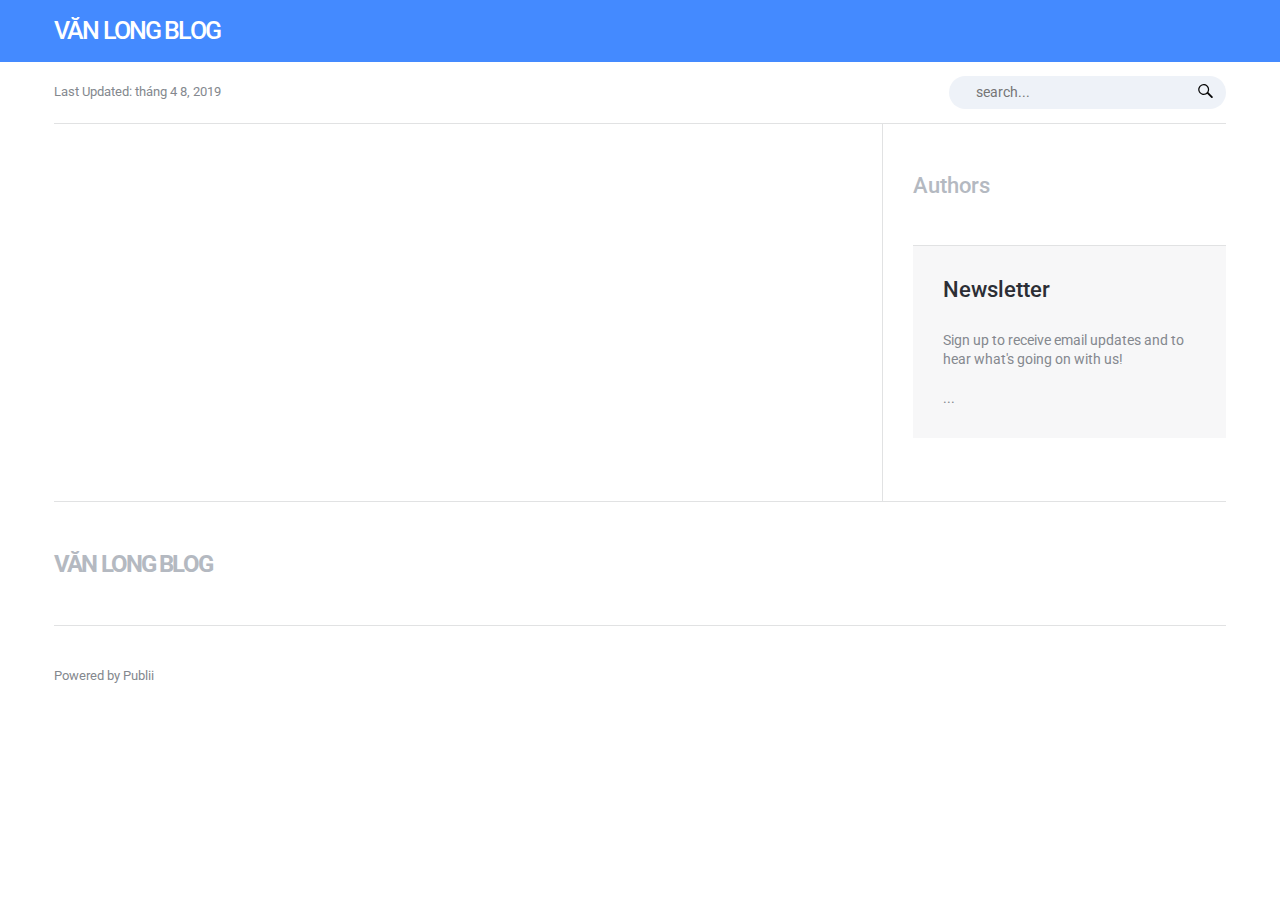
<file: index.html>
<!DOCTYPE html><html lang="vi"><head><meta charset="utf-8"><meta http-equiv="X-UA-Compatible" content="IE=edge"><meta name="viewport" content="width=device-width,initial-scale=1"><title>My blog - Văn Long Blog</title><meta name="robots" content="index, follow"><meta name="generator" content="Publii Open-Source CMS for Static Site"><link rel="canonical" href="https://vmrhack.github.io/blog/"><link rel="amphtml" href="https://vmrhack.github.io/blog/amp/"><link type="application/atom+xml" rel="alternate" href="https://vmrhack.github.io/blog/feed.xml"><meta property="og:title" content="My blog - Văn Long Blog"><meta property="og:site_name" content="My blog - Văn Long Blog"><meta property="og:description" content=""><meta property="og:url" content="https://vmrhack.github.io/blog/"><meta property="og:type" content="website"><link rel="preconnect" href="https://fonts.gstatic.com/" crossorigin><link href="https://fonts.googleapis.com/css?family=Roboto:400,500&amp;subset=latin-ext" rel="stylesheet"><link rel="stylesheet" href="https://vmrhack.github.io/blog/assets/css/style.css?v=643357ad483af788c379bc575fecab4b"><script type="application/ld+json">{"@context":"http://schema.org","@type":"Organization","name":"Văn Long Blog","url":"https://vmrhack.github.io/blog"}</script><script async src="https://vmrhack.github.io/blog/assets/js/lazysizes.min.js?v=dc4b666bb3324aea4ead22e26059c761"></script><style>.infobar__search [type="search"] {
	                     background-image: url(https://vmrhack.github.io/blog/assets/svg/search.svg);
	                 }</style></head><body><header class="topbar js-top is-sticky"><div class="topbar__inner"><a class="logo" href="https://vmrhack.github.io/blog">Văn Long Blog</a><nav class="navbar js-navbar"><button class="navbar__toggle js-navbar__toggle">Menu</button><ul class="navbar__menu"></ul></nav></div></header><div class="content"><div class="infobar"><div class="infobar__update">Last Updated: <time datetime="2019-04-08T15:55">tháng 4 8, 2019</time></div><div class="infobar__search"><form action="https://vmrhack.github.io/blog/search.html"><input type="search" name="q" placeholder=" search..."></form></div></div><main class="main cat cat--layout-2col-1-4"></main><div class="sidebar"><section class="box"><h3 class="box__title">Authors</h3><ul class="authors"></ul></section><section class="newsletter box box--gray"><h3 class="box__title">Newsletter</h3><p class="newsletter__description">Sign up to receive email updates and to hear what's going on with us!</p><form>...</form></section></div><footer class="footer"><a class="footer__logo" href="https://vmrhack.github.io/blog">Văn Long Blog</a><nav><ul class="footer__nav"></ul></nav><div class="footer__copyright">Powered by Publii</div></footer></div><script defer="defer" src="https://vmrhack.github.io/blog/assets/js/jquery-3.2.1.slim.min.js?v=f307ecc7f6353949f03c06ffa70652a2"></script><script defer="defer" src="https://vmrhack.github.io/blog/assets/js/scripts.min.js?v=07b53ae91f8045eab042a695e4a26034"></script></body></html>
</file>
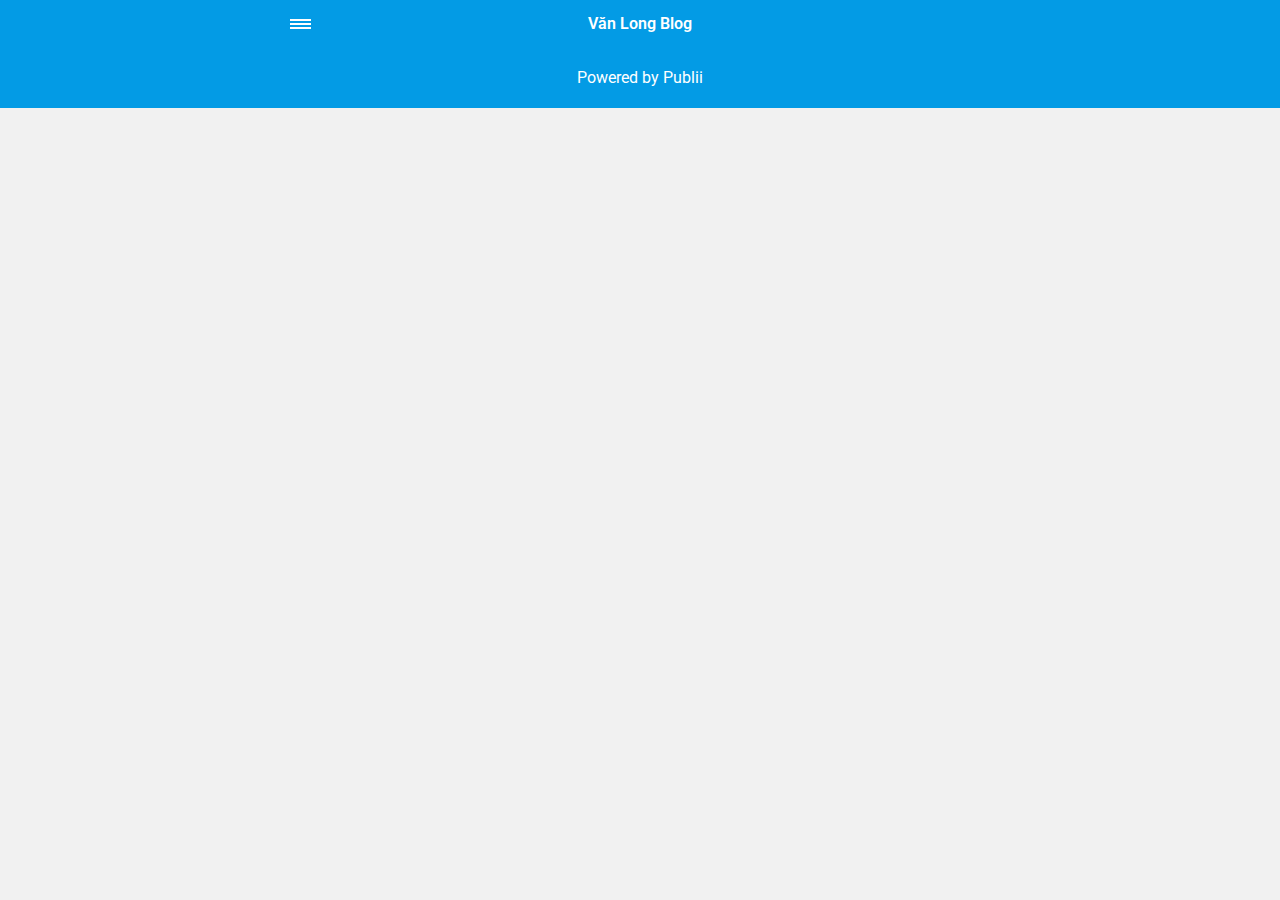
<file: amp/index.html>
<!doctype html><html amp lang="vi"><head><meta charset="utf-8"><title>My blog - Văn Long Blog</title><link rel="canonical" href="https://vmrhack.github.io/blog/"><meta name="viewport" content="width=device-width,minimum-scale=1,initial-scale=1"><link href="https://fonts.googleapis.com/css?family=Roboto:400,700" rel="stylesheet" type="text/css"><script async custom-element="amp-sidebar" src="https://cdn.ampproject.org/v0/amp-sidebar-0.1.js"></script><script async custom-element="amp-iframe" src="https://cdn.ampproject.org/v0/amp-iframe-0.1.js"></script><script async custom-element="amp-video" src="https://cdn.ampproject.org/v0/amp-video-0.1.js"></script><script type="application/ld+json">{"@context":"http://schema.org","@type":"Organization","name":"Văn Long Blog","url":"https://vmrhack.github.io/blog/amp"}</script><style amp-custom>article,
aside,
footer,
header,
hgroup,
main,
nav,
section {
  display: block; }

*,
*:before,
*:after {
  -webkit-box-sizing: content-box;
  box-sizing: content-box;
  margin: 0;
  padding: 0; }

li {
  list-style: none; }

amp-img {
  max-width: 100%; }

button,
input,
select,
textarea {
  font: inherit; }

html {
  font-size: 1rem; }

body {
  background: #f1f1f1;
  color: #262626;
  font-family: -apple-system, BlinkMacSystemFont, "Segoe UI", Roboto, Oxygen-Sans, Ubuntu, Cantarell, "Helvetica Neue", sans-serif;
  line-height: 1.6; }

a {
  color:  #039be5;
  text-decoration: none;
  -webkit-transition: all 0.12s linear 0s;
  -o-transition: all 0.12s linear 0s;
  transition: all 0.12s linear 0s; }

a:hover {
  color: #262626;
  text-decoration: underline;
  -webkit-text-decoration-skip: ink;
  text-decoration-skip: ink; }

a:active {
  color: #262626; }

a:focus {
  outline: 2px dotted #039be5; }

figure,
blockquote,
p,
ul,
ol,
dl,
table,
hr,
fieldset {
  margin-top: 1.6rem; }

h1,
h2,
h3,
h4,
h5,
h6 {
  color: #262626;
  font-family: -apple-system, BlinkMacSystemFont, "Segoe UI", Roboto, Oxygen-Sans, Ubuntu, Cantarell, "Helvetica Neue", sans-serif;
  font-weight: 500;
  line-height: 1.2;
  margin-top: 2.13333rem; }

h1 {
  font-size: 1.67583rem;
  font-weight: normal; }

h2 {
  font-size: 1.4729rem; }

h3 {
  font-size: 1.29454rem; }

h4 {
  font-size: 1.13778rem; }

h5 {
  font-size: 1rem; }

h6 {
  font-size: 0.87891rem; }

h2 + p,
h3 + p,
h4 + p,
h5 + p,
h6 + p {
  margin-top: 0.8rem; }

b,
strong {
  font-weight: 600; }

blockquote {
  color: #6c7175;
  font-family: "Droid Serif", "Times", "Source Serif Pro", serif;
  font-style: italic;
  padding: 1.33333rem 0.53333rem 1.33333rem 3.2rem;
  position: relative; }
  blockquote:before {
    display: block;
    content: "\201C";
    font-size: 4.41226rem;
    position: absolute;
    left: 0;
    top: -12px;
    color: rgba(108, 113, 117, 0.5); }
  blockquote > :nth-child(1) {
    margin-top: 0; }

ul,
ol {
  margin-left: 2rem; }
  ul > li,
  ol > li {
    list-style: inherit;
    padding: 0 0 0.26667rem 0.26667rem; }

dl dt {
  color: #262626;
  font-weight: 600; }

code,
pre {
  background-color: #f1f1f1;
  font-family: monospace; }

pre {
  margin: 1.6rem 0 0;
  padding: 1.6rem;
  white-space: pre-wrap;
  word-wrap: break-word;
  overflow-x: auto; }
  pre > code {
    color: #262626;
    padding: 0; }

code {
  border-radius: 3px;
  color: #262626;
  padding: 0.26667rem 0.53333rem; }

table {
  border-collapse: collapse;
  border-spacing: 0;
  border: 1px solid #d4d4d4;
  width: 100%;
  overflow-x: auto;
  vertical-align: top;
  text-align: left;
  white-space: nowrap; }
  table th {
    font-weight: 500;
    padding: 0.53333rem 1.06667rem; }
  table tr {
    border-bottom: 1px solid #d4d4d4; }
    table tr:nth-child(2n) {
      background: #f1f1f1; }
  table td {
    padding: 0.53333rem 1.06667rem; }

figcaption {
  clear: both;
  color: rgba(108, 113, 117, 0.6);
  font-size: 0.82397rem;
  margin: 0.8rem 0 0;
  text-align: center; }

sub,
sup {
  font-size: 65%; }

hr {
  border: 0;
  height: 0;
  border-top: 1px solid rgba(0, 0, 0, 0.1);
  border-bottom: 1px solid rgba(255, 255, 255, 0.3); }

.btn, [type=button],
[type=submit],
button {
  background: #039be5;
  border: none;
  border-radius: 2px;
  color: #ffffff;
  cursor: pointer;
  display: inline-block;
  font-size: 0.87891rem;
  font-weight: 500;
  line-height: 1.9;
  padding: 0.53333rem 1.33333rem;
  text-align: center;
  text-decoration: none;
  -webkit-transition: all .15s ease;
  -o-transition: all .15s ease;
  transition: all .15s ease;
  width: auto; }
  .btn:hover, [type=button]:hover,
  [type=submit]:hover,
  button:hover {
    background: #262626;
    color: #ffffff; }
  .btn:focus, [type=button]:focus,
  [type=submit]:focus,
  button:focus {
    outline: none; }
  .btn-outline {
    border: 1px solid #ddd;
    background: #ffffff;
    border-radius: 3px;
    color: #262626; }

[type=button],
[type=submit],
button {
  text-transform: uppercase;
  -webkit-appearance: none;
  -moz-appearance: none; }

.navbar {
  background: #039be5;
  -webkit-box-shadow: 0 0 6px 0 rgba(0, 0, 0, 0.2);
  box-shadow: 0 0 6px 0 rgba(0, 0, 0, 0.2);
  line-height: 3;
  max-height: 4rem; }
  .navbar > div {
    -webkit-box-align: center;
    -ms-flex-align: center;
    align-items: center;
    display: -webkit-box;
    display: -ms-flexbox;
    display: flex;
    -webkit-box-pack: center;
    -ms-flex-pack: center;
    justify-content: center;
    text-align: left;
    max-width: 700px;
    margin: 0 auto; }
  .navbar a {
    color: #ffffff;
    text-decoration: none; }
  .navbar-sidebar-toggle {
    left: 0;
    position: relative;
    text-indent: -99999rem; }
    .navbar-sidebar-toggle:before {
      content: "";
      display: block;
      border-top: 0.375rem double #ffffff;
      border-bottom: 0.125rem solid #ffffff;
      height: 0.125rem;
      position: absolute;
      text-indent: 0;
      top: 50%;
      width: 1.3rem;
      -webkit-transform: translate(0px, -50%);
      -ms-transform: translate(0px, -50%);
      transform: translate(0px, -50%); }


.logo {
            display: inline-block;
  font-weight: 600;
  line-height: 1;
            margin: 0 auto;
            height: 2rem;
            text-indent: -9999px;
            width: 240px;vertical-align: middle;
        }
        .logo.logo-text {
            line-height: 2;
            text-align: center;
            text-indent: 0;
        }

amp-sidebar {
  background: #ffffff;
  width: 240px; }
  amp-sidebar > ul {
    margin: 0.8rem 0 0;
    padding: 0; }
    amp-sidebar > ul ul {
      border-left: 1px solid #d4d4d4;
      margin: 0.53333rem 0 0; }
    amp-sidebar > ul li {
      color: #262626;
      font-size: 0.9375rem;
      font-weight: 600;
      list-style: none;
      line-height: 1.4;
      padding: 0.42667rem 1.06667rem; }
      amp-sidebar > ul li li {
        font-weight: normal;
        padding: 0.26667rem 0 0.26667rem 1.06667rem; }
    amp-sidebar > ul a,
    amp-sidebar > ul a:visited {
      color: #262626; }

.bg-white {
  background: #ffffff; }

.wrap-page {
  max-width: 700px;
  margin: 0 auto; }

@media all and (max-width: 43.6875em) {
  .wrap-inner {
    padding: 0 6%; } }

.page-title {
  background: #ffffff;
  -webkit-box-shadow: 0 2px 3px rgba(38, 38, 38, 0.1);
  box-shadow: 0 2px 3px rgba(38, 38, 38, 0.1);
  margin-bottom: 0.8rem;
  padding: 1.6rem 6%; }
  .page-title > h1 {
    margin: 0;
    font-size: 1.29454rem; }
  .page-title > p {
    font-size: 0.87891rem;
    color: #6c7175;
    line-height: 1.3;
    margin: 0.26667rem 0 0; }
  .page-title-author {
    border-radius: 50%;
    float: left;
    height: 2.5rem;
    width: 2.5rem; }
    .page-title-author + h1 {
      margin-left: 3.5rem; }
      .page-title-author + h1 + p {
        margin-left: 3.5rem; }

.card {
  background: #ffffff;
  -webkit-box-shadow: 0 2px 3px rgba(38, 38, 38, 0.1);
  box-shadow: 0 2px 3px rgba(38, 38, 38, 0.1);
  margin-bottom: 0.8rem;
  padding-bottom: 1.06667rem; }

  .card-meta {
    border-top: 1px solid #d4d4d4;
    color: rgba(108, 113, 117, 0.6);
    font-size: 0.7242rem;
    font-weight: 500;
    margin-top: 1.06667rem;
    padding-top: 1.06667rem;
    text-transform: uppercase; }
    .card-meta a + time:before {
      content: "";
      background: #d4d4d4;
      display: inline-block;
      height: 3px;
      margin: 0 8px;
      width: 3px;
      vertical-align: middle;
      border-radius: 50%; }
  .card-text {
    font-size: 0.9375rem;
    overflow: hidden;
    padding: 0 6%; }
    .card-text h2 {
      font-size: 1.13778rem; }

.post {
  margin-bottom: 2.13333rem; }
  .post-featured-image {
    margin-top: 0;
    position: relative; }
    .post-featured-image > figcaption {
      background: rgba(0, 0, 0, 0.5);
      border-radius: 3px;
      color: #ffffff;
      position: absolute;
      bottom: 0.8rem;
      padding: 0 0.26667rem;
      right: 6%; }
  .post-header {
    margin-bottom: 2.13333rem; }
  .post-meta {
    border-bottom: 1px solid #d4d4d4;
    color: rgba(108, 113, 117, 0.6);
    font-size: 0.7242rem;
    font-weight: 500;
    margin-top: 1.06667rem;
    padding-bottom: 1.06667rem;
    text-transform: uppercase; }
    .post-meta a + time:before {
      content: "";
      background: #d4d4d4;
      display: inline-block;
      height: 3px;
      margin: 0 8px;
      width: 3px;
      vertical-align: middle;
      border-radius: 50%; }
  .post-tag {
    margin: 0; }
    .post-tag > li {
      display: inline-block;
      padding: 0; }
      .post-tag > li a {
        background: #f1f1f1;
        border-radius: 2px;
        color: #6c7175;
        font-size: 0.77248rem;
        display: inline-block;
        margin: 0 0.26667rem 0.26667rem 0;
        padding: 0.26667rem 0.53333rem; }
        .post-tag > li a:hover {
          background: #039be5;
          color: #ffffff;
          text-decoration: none; }
  .post-share {
    display: -webkit-box;
    display: -ms-flexbox;
    display: flex;
    -webkit-box-orient: horizontal;
    -webkit-box-direction: normal;
    -ms-flex-direction: row;
    flex-direction: row;
    -webkit-box-pack: justify;
    -ms-flex-pack: justify;
    justify-content: space-between;
    margin-top: 1.6rem;
    width: 100%; }
    .post-share amp-social-share {
      -webkit-box-flex: 1;
      -ms-flex: 1 0 auto;
      flex: 1 0 auto;
      background-size: 24px; }
  .post-scroll {
    color: #ffffff;
    background: #039be5;
    bottom: 10px;
    border-radius: 50%;
    border: none;
    -webkit-box-shadow: 0 1px 1.5px 0 rgba(38, 38, 38, 0.12), 0 1px 1px 0 rgba(38, 38, 38, 0.24);
    box-shadow: 0 1px 1.5px 0 rgba(38, 38, 38, 0.12), 0 1px 1px 0 rgba(38, 38, 38, 0.24);
    font-size: 1.13778rem;
    height: 46px;
    opacity: 0;
    outline: none;
    position: fixed;
    padding: 0;
    right: 4%;
    visibility: hidden;
    width: 46px;
    z-index: 9999; }
    .post-scroll-marker {
      height: 0px;
      position: absolute;
      top: 100px;
      width: 0px; }
        .post-pagination {
    background: #f1f1f1;
    -webkit-box-shadow: inset 0 2px 3px rgba(38, 38, 38, 0.1);
    box-shadow: inset 0 2px 3px rgba(38, 38, 38, 0.1);
    border-top: 1px solid #d4d4d4;
    padding: 1.06667rem 0; }
    .post-pagination > div {
      line-height: 1.2;
      padding: 0.53333rem 1.06667rem;
      text-align: center; }
      .post-pagination > div span {
        display: block;
        color: #6c7175;
        font-size: 0.7242rem;
        font-weight: 500;
        margin-bottom: 0.26667rem;
        text-transform: uppercase; }
    .post-pagination-prev a:before {
      content: "\2190";
      margin-right: 0.26667rem; }
    .post-pagination-next a:after {
      content: "\2192";
      margin-left: 0.26667rem; }

aside {
  margin: 1.6rem 0 0; }

.align-left {
  text-align: left; }

.align-right {
  text-align: right; }

.align-center {
  text-align: center; }

.align-justify {
  text-align: justify; }

.msg {
  border-left: 2px solid transparent;
  padding: 1.06667rem 1.06667rem; }
  .msg--highlight {
    background-color: #fff8e6;
    border-color: #e2ac4f; }
  .msg--info {
    background: rgba(45, 97, 201, 0.03);
    border-color: #039be5; }
  .msg--success {
    background: #f7fbf6;
    border-color: #5ab44b; }
  .msg--warning {
    background: #fff3f3;
    border-color: #c06367;
    color: #a94442; }

.dropcap:first-letter {
  float: left;
  font-family: -apple-system, BlinkMacSystemFont, "Segoe UI", Roboto, Oxygen-Sans, Ubuntu, Cantarell, "Helvetica Neue", sans-serif;
  font-size: 2.16943rem;
  line-height: 0.7;
  margin-right: 0.53333rem;
  padding: 0.53333rem 0.53333rem 0.53333rem 0; }

.pagination {
  display: -webkit-box;
  display: -ms-flexbox;
  display: flex;
  -webkit-box-pack: justify;
  -ms-flex-pack: justify;
  justify-content: space-between;
  margin: 0.8rem 0; }
  .pagination > a {
    padding-left: 0;
    padding-right: 0;
    width: 49%; }
  .pagination-right {
    margin-left: auto; }

.bottom {
  background: #039be5;
  color: #ffffff;
  padding: 1.06667rem 4%;
  text-align: center; }</style><style amp-boilerplate>body{-webkit-animation:-amp-start 8s steps(1,end) 0s 1 normal both;-moz-animation:-amp-start 8s steps(1,end) 0s 1 normal both;-ms-animation:-amp-start 8s steps(1,end) 0s 1 normal both;animation:-amp-start 8s steps(1,end) 0s 1 normal both}@-webkit-keyframes -amp-start{from{visibility:hidden}to{visibility:visible}}@-moz-keyframes -amp-start{from{visibility:hidden}to{visibility:visible}}@-ms-keyframes -amp-start{from{visibility:hidden}to{visibility:visible}}@-o-keyframes -amp-start{from{visibility:hidden}to{visibility:visible}}@keyframes -amp-start{from{visibility:hidden}to{visibility:visible}}</style><noscript><style amp-boilerplate>body{-webkit-animation:none;-moz-animation:none;-ms-animation:none;animation:none}</style></noscript><script async src="https://cdn.ampproject.org/v0.js"></script><script custom-element="amp-animation" src="https://cdn.ampproject.org/v0/amp-animation-0.1.js" async></script><script custom-element="amp-position-observer" src="https://cdn.ampproject.org/v0/amp-position-observer-0.1.js" async></script></head><body><nav class="navbar wrap-inner" id="top"><div><a on="tap:navbar-sidebar.toggle" class="navbar-sidebar-toggle" title="Menu">Menu</a> <a class="logo logo-text" href="https://vmrhack.github.io/blog/amp">Văn Long Blog</a></div></nav><main class="wrap-page"></main><amp-animation id="showAnim" layout="nodisplay"><script type="application/json">{
                    "duration": "200ms",
                    "fill": "both",
                    "iterations": "1",
                    "direction": "alternate",
                    "animations": [{
                        "selector": ".post-scroll",
                        "keyframes": [{
                            "opacity": "1",
                            "visibility": "visible",
                            "transform": "scale(1)"
                        }]
                    }]
                }</script></amp-animation><amp-animation id="hideAnim" layout="nodisplay"><script type="application/json">{
                    "duration": "200ms",
                    "fill": "both",
                    "iterations": "1",
                    "direction": "alternate",
                    "animations": [{
                        "selector": ".post-scroll",
                        "keyframes": [{
                            "opacity": "0",
                            "visibility": "hidden",
                            "transform": "scale(0.1)"
                        }]
                    }]
                }</script></amp-animation><div class="post-scroll-marker"><amp-position-observer on="enter:hideAnim.start; exit:showAnim.start" layout="nodisplay"></amp-position-observer></div><button class="post-scroll" on="tap:top.scrollTo(duration=200)">&#8593;</button><footer class="bottom">Powered by Publii</footer><amp-sidebar id="navbar-sidebar" layout="nodisplay"><ul></ul></amp-sidebar></body></html>
</file>
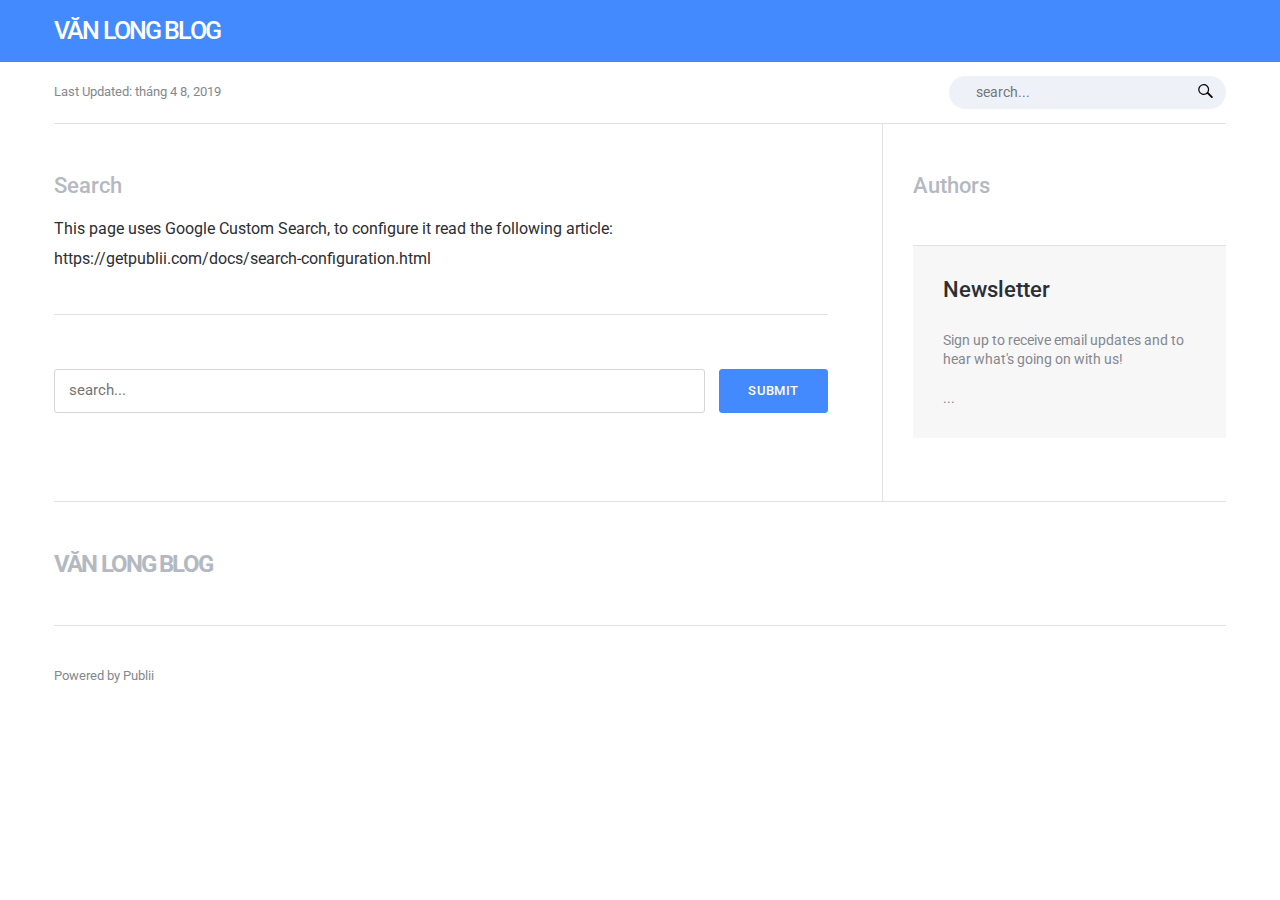
<file: search.html>
<!DOCTYPE html><html lang="vi"><head><meta charset="utf-8"><meta http-equiv="X-UA-Compatible" content="IE=edge"><meta name="viewport" content="width=device-width,initial-scale=1"><title>Search - Văn Long Blog</title><meta name="robots" content="noindex, follow"><meta name="generator" content="Publii Open-Source CMS for Static Site"><link rel="amphtml" href=""><link type="application/atom+xml" rel="alternate" href="https://vmrhack.github.io/blog/feed.xml"><meta property="og:title" content="My blog - Văn Long Blog"><meta property="og:site_name" content="My blog - Văn Long Blog"><meta property="og:description" content=""><meta property="og:url" content="https://vmrhack.github.io/blog/"><meta property="og:type" content="website"><link rel="preconnect" href="https://fonts.gstatic.com/" crossorigin><link href="https://fonts.googleapis.com/css?family=Roboto:400,500&amp;subset=latin-ext" rel="stylesheet"><link rel="stylesheet" href="https://vmrhack.github.io/blog/assets/css/style.css?v=643357ad483af788c379bc575fecab4b"><script type="application/ld+json">{"@context":"http://schema.org","@type":"Organization","name":"Văn Long Blog","url":"https://vmrhack.github.io/blog"}</script><script async src="https://vmrhack.github.io/blog/assets/js/lazysizes.min.js?v=dc4b666bb3324aea4ead22e26059c761"></script><style>.infobar__search [type="search"] {
	                     background-image: url(https://vmrhack.github.io/blog/assets/svg/search.svg);
	                 }</style></head><body><header class="topbar js-top is-sticky"><div class="topbar__inner"><a class="logo" href="https://vmrhack.github.io/blog">Văn Long Blog</a><nav class="navbar js-navbar"><button class="navbar__toggle js-navbar__toggle">Menu</button><ul class="navbar__menu"></ul></nav></div></header><div class="content"><div class="infobar"><div class="infobar__update">Last Updated: <time datetime="2019-04-08T15:55">tháng 4 8, 2019</time></div><div class="infobar__search"><form action="https://vmrhack.github.io/blog/search.html"><input type="search" name="q" placeholder=" search..."></form></div></div><main class="main"><div class="page search"><h1 class="page__title box__title">Search</h1><p>This page uses Google Custom Search, to configure it read the following article: <a href="https://getpublii.com/docs/search-configuration.html" target="_blank">https://getpublii.com/docs/search-configuration.html</a></p></div><form action="https://vmrhack.github.io/blog/search.html" class="search__form"><input type="search" name="q" placeholder="search..." class="search__input"> <button type="submit">Submit</button></form><script>(function () {
                var cx = '';
                var gcse = document.createElement('script');
                gcse.type = 'text/javascript';
                gcse.async = true;
                gcse.src = 'https://cse.google.com/cse.js?cx=' + cx;
                var s = document.getElementsByTagName('script')[0];
                s
                    .parentNode
                    .insertBefore(gcse, s);
            })();</script><gcse:searchresults-only></gcse:searchresults-only></main><div class="sidebar"><section class="box"><h3 class="box__title">Authors</h3><ul class="authors"></ul></section><section class="newsletter box box--gray"><h3 class="box__title">Newsletter</h3><p class="newsletter__description">Sign up to receive email updates and to hear what's going on with us!</p><form>...</form></section></div><footer class="footer"><a class="footer__logo" href="https://vmrhack.github.io/blog">Văn Long Blog</a><nav><ul class="footer__nav"></ul></nav><div class="footer__copyright">Powered by Publii</div></footer></div><script defer="defer" src="https://vmrhack.github.io/blog/assets/js/jquery-3.2.1.slim.min.js?v=f307ecc7f6353949f03c06ffa70652a2"></script><script defer="defer" src="https://vmrhack.github.io/blog/assets/js/scripts.min.js?v=07b53ae91f8045eab042a695e4a26034"></script></body></html>
</file>
